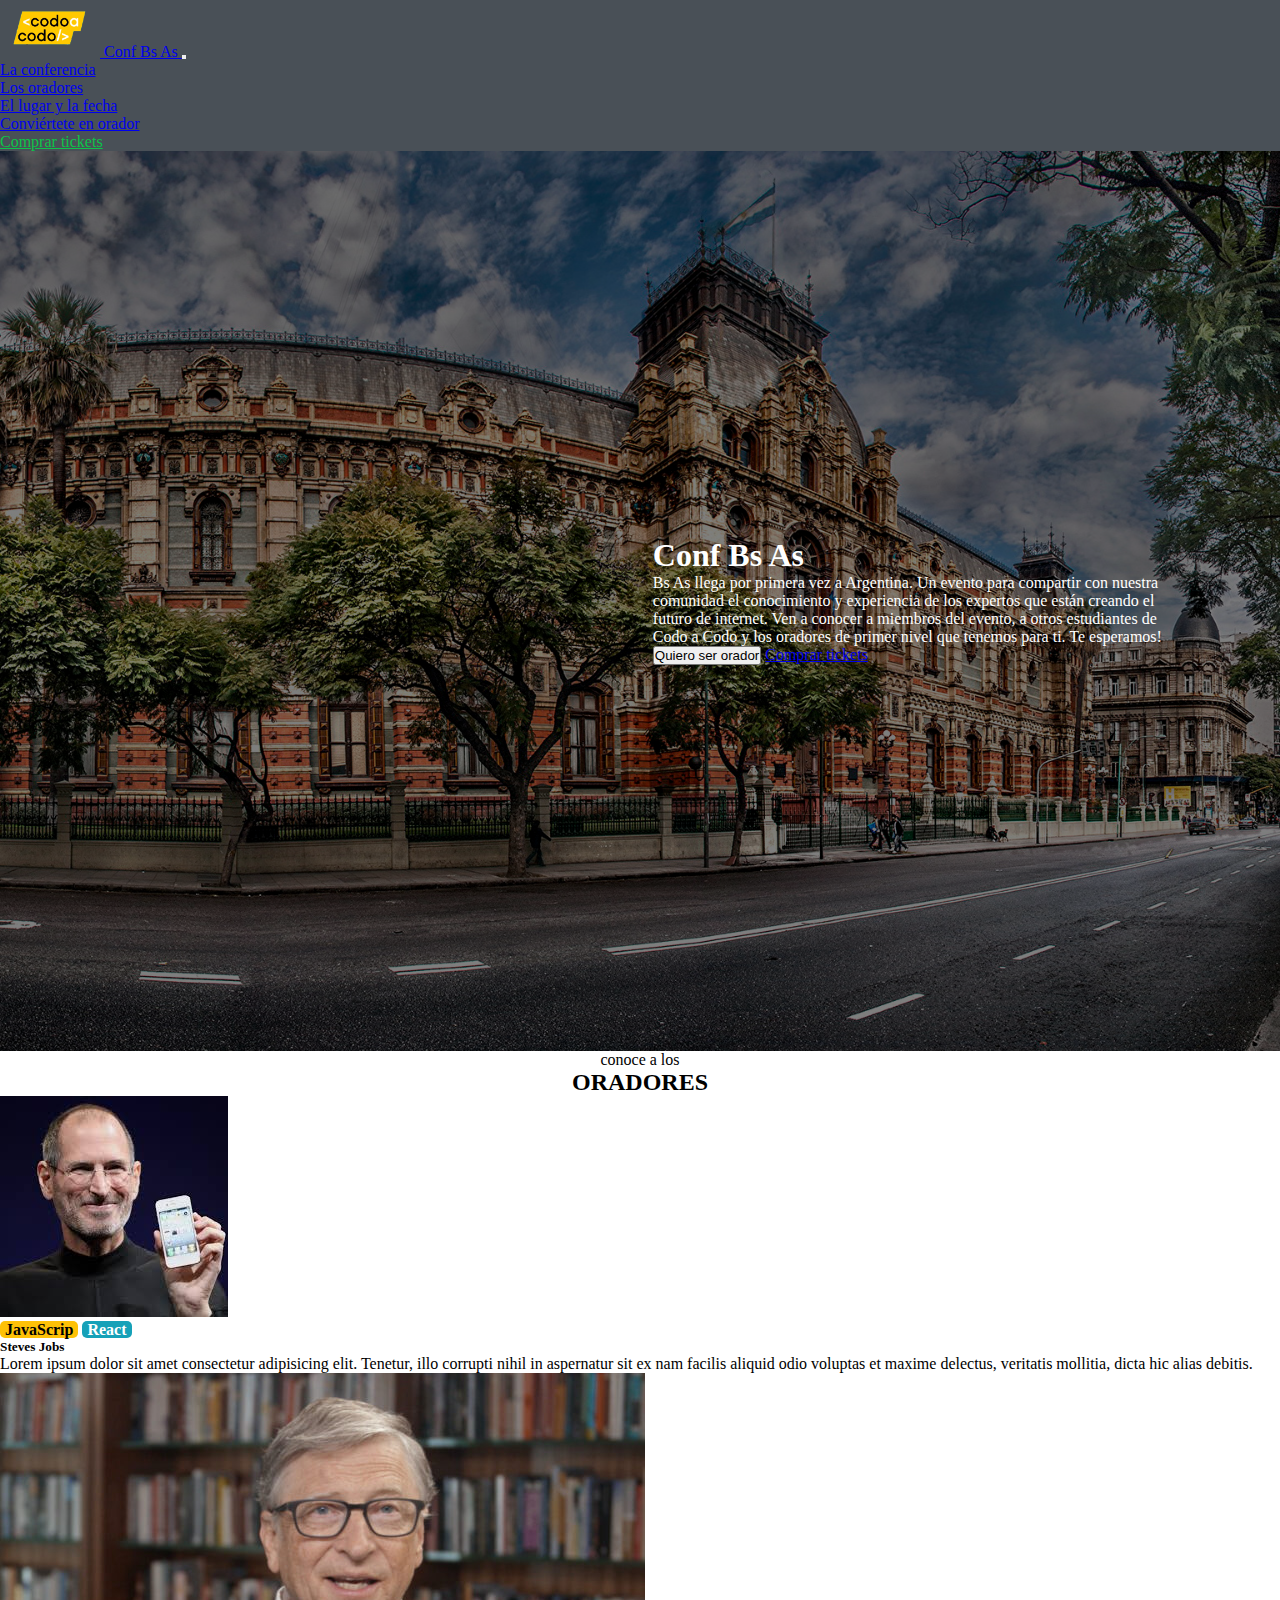
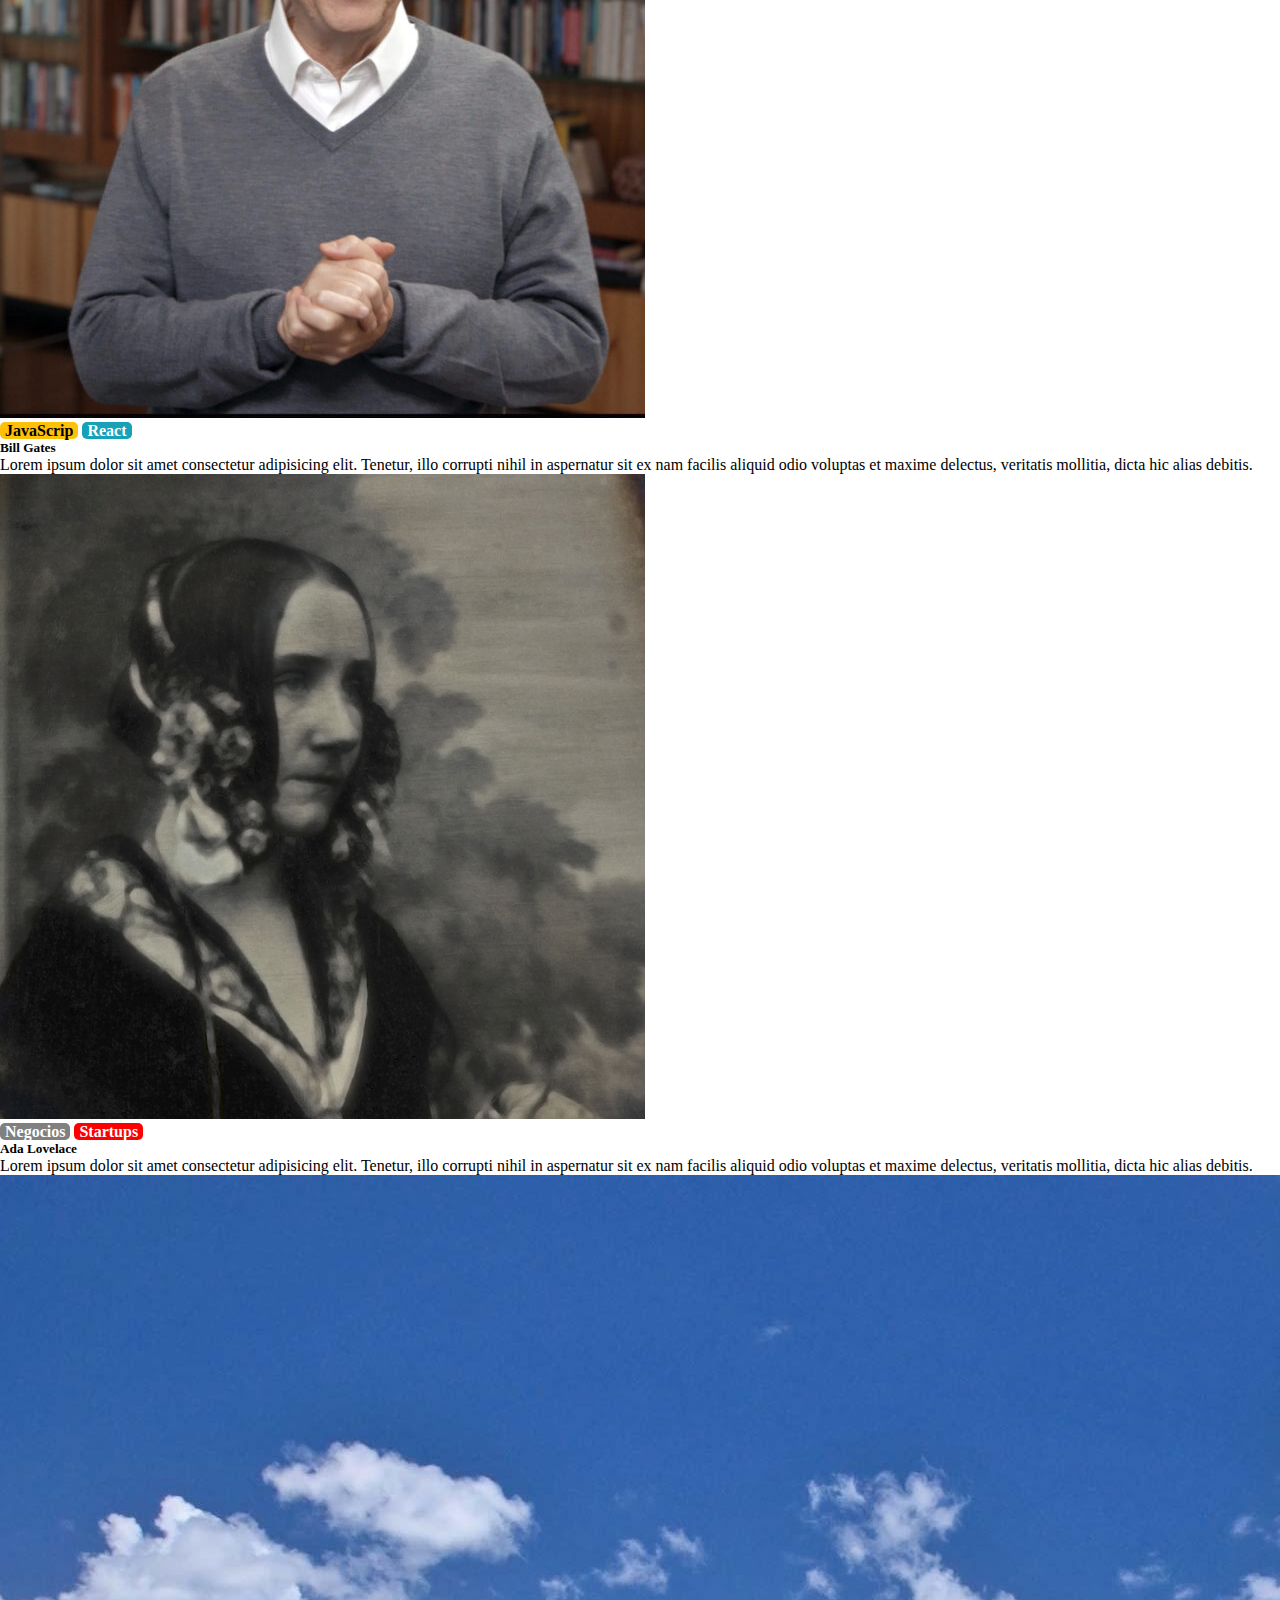
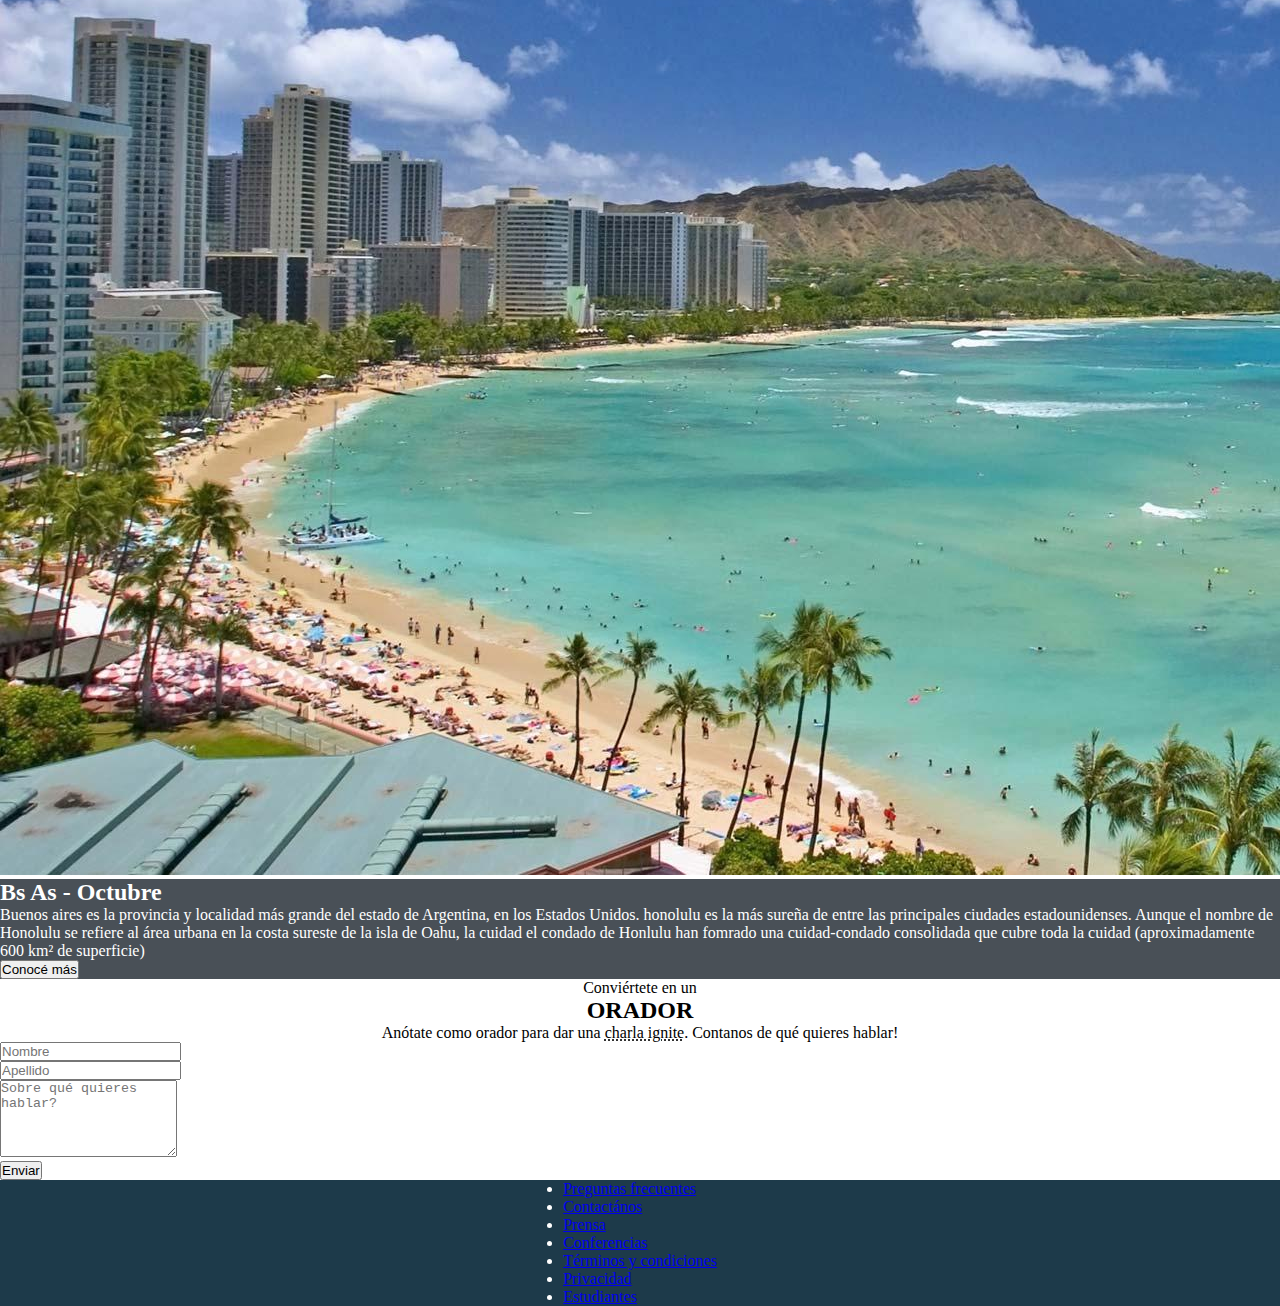
<file: index.html>
<!DOCTYPE html>
<html lang="en">
<head>
    <meta charset="UTF-8">
    <meta http-equiv="X-UA-Compatible" content="IE=edge">
    <meta name="viewport" content="width=device-width, initial-scale=1.0">
    <title>TP Integrador Fernandez</title>
    <link href="https://cdn.jsdelivr.net/npm/bootstrap@5.3.0-alpha3/dist/css/bootstrap.min.css" rel="stylesheet" integrity="sha384-KK94CHFLLe+nY2dmCWGMq91rCGa5gtU4mk92HdvYe+M/SXH301p5ILy+dN9+nJOZ" crossorigin="anonymous">
    <link rel="stylesheet" href="./css/styles.css">
  </head>
<body>
    <!-- comiento de la barra de navegacion-->
    <header>
      <nav class="navbar navbar-expand-lg navbar-dark">
          <div class="container-fluid menu-container px-lg-5">
              <a class="navbar-brand" href="index.html">
                  <img src="./imagenes/codoacodo.png" class="cac" alt="codoacodo">
                  <span class="text-white nav-text">Conf Bs As</span>
              </a>
              <button class="navbar-toggler" type="button" data-bs-toggle="collapse" data-bs-target="#navbarSupportedContent" aria-controls="navbarSupportedContent" aria-expanded="false" aria-label="Toggle navigation">
                  <span class="navbar-toggler-icon text-white"></span>
              </button>
              <div class="collapse navbar-collapse justify-content-end" id="navbarSupportedContent">
                  <ul class="navbar-nav text-center mb-2 mb-lg-0 NavLink">
                      <li class="nav-item" >
                          <a class="nav-link text-white" aria-current="page" href="#">La conferencia</a>
                      </li>
                      <li class="nav-item">
                          <a class="nav-link text-white" href="#">Los oradores</a>
                      </li>
                      <li class="nav-item">
                          <a class="nav-link text-white" href="#">El lugar y la fecha</a>
                      </li>
                      <li class="nav-item">
                          <a class="nav-link text-white" href="#">Conviértete en orador</a>
                      </li>
                      <li class="nav-item">
                          <a class="nav-link" href="#">Comprar tickets</a>
                      </li>
                  </ul>
              </div>
          </div>
        </nav>
  </header>
   <!--fin de la barra de navegacion-->

    <!--primer foto de fondo-->
  <main> 
    <div class="main-content text-end overlay"> 
      <div class="main-text mb-1 ">
        <div>
            <h1 class="ConfBsAs">Conf Bs As</h1>
            <p>Bs As llega por primera vez a Argentina. Un evento para compartir con nuestra comunidad el conocimiento 
                y experiencia de los expertos que están creando el futuro de internet. Ven a conocer a miembros del evento, a otros estudiantes
                de Codo a Codo y los oradores de primer nivel que tenemos para ti. Te esperamos!
            </p>
        </div>
        <div class="main-buttons">
            <button type="button" class="btn btn-outline-light">Quiero ser orador</button>
            <a type="button" class="btn btn-success" href="#">Comprar tickets</a>
       </div>
     </div>
    </div>
    <!--fin de la primero foto-->

    <!--seccion de oradores-->

  <section class="container mb-5">
    <div class="row">
        <div class="oradores">
            <span>conoce a los</span>
            <h2>ORADORES</h2>
        </div>
        <article class="col-lg-4">
            <div class="card miCard mt-2">
                <img src="./imagenes/steve.jpg" class="card-img-top" alt="...">
                <div class="card-body">
                    <span class="JS">JavaScrip</span>
                    <span class="react">React</span>   
                    <h5 class="card-title">Steves Jobs</h5>
                    <p class="card-text">Lorem ipsum dolor sit amet consectetur adipisicing elit. Tenetur,
                        illo corrupti nihil in aspernatur sit ex nam facilis aliquid odio voluptas et maxime delectus,
                        veritatis mollitia, dicta hic alias debitis.
                    </p>
                </div>
            </div>
        </article>
        <article class="col-lg-4">
            <div class="card miCard mt-2">
                <img src="./imagenes/bill.jpg" class="card-img-top" alt="...">
                <div class="card-body">
                    <span class="JS">JavaScrip</span>
                    <span class="react">React</span>
                    <h5 class="card-title">Bill Gates</h5>
                    <p class="card-text">Lorem ipsum dolor sit amet consectetur adipisicing elit. Tenetur,
                        illo corrupti nihil in aspernatur sit ex nam facilis aliquid odio voluptas et maxime delectus,
                        veritatis mollitia, dicta hic alias debitis.
                    </p>
                </div>
            </div>
        </article>
        <article class="col-lg-4">
            <div class="card miCard mt-2 ">
                <img src="./imagenes/ada.jpeg" class="card-img-top" alt="...">
                <div class="card-body ">
                    <span class="Negocios">Negocios</span>
                    <span class="Startups">Startups</span>
                    <h5 class="card-title">Ada Lovelace</h5>
                    <p class="card-text">Lorem ipsum dolor sit amet consectetur adipisicing elit. Tenetur, illo corrupti
                        nihil in aspernatur sit ex nam facilis aliquid odio voluptas et maxime delectus, veritatis
                        mollitia, dicta hic alias debitis.</p>
                </div>
            </div>
        </article>
    </div>
</section>

<!--fin de la seccion de oradores-->

<!-- comienzo de bs as octubre-->
    <section class="container-fluid">
      <div class="row">
        <div class="col-lg-6 p-0">
            <img class="img-fluid" src="./imagenes/honolulu.jpg" alt="">
        </div>
        <div class="col-lg-6 honolulu-text pt-3">
            <h2>Bs As - Octubre</h2>
            <p>Buenos aires es la provincia y localidad más grande del estado de Argentina, en los Estados Unidos.
                honolulu es la más sureña de entre las principales ciudades estadounidenses.
                Aunque el nombre de Honolulu se refiere al área urbana en la costa sureste de la isla de Oahu,
                la cuidad  el condado de Honlulu han fomrado una cuidad-condado consolidada que cubre toda la cuidad
                (aproximadamente 600 km² de superficie)
            </p>
            <button type="button" class="btn btn-outline-light mb-1">Conocé más</button>
        </div>
      </div>
    </section>
 <!--</main>-->  
  
<!-- fin de bs as octubre-->

    <!-- formulario -->
    <section class="container w-75">
      <div class="oradores">
          <span>Conviértete en un</span>
          <h2>ORADOR</h2>
          <span class="mb-2 text-md-start">Anótate como orador para dar una <u>charla ignite</u>. Contanos de qué quieres hablar!</span>
      </div>
      <form action="#">
          <div class="row">
              <div class="mb-3 col-lg-6">
                  <input type="text" class="form-control" id="ejFormControlInput1" placeholder="Nombre">
              </div>
              <div class="mb-3 col-lg-6">
                  <input type="text" class="form-control" id="ejFormControlInput1" placeholder="Apellido">
              </div>
          </div>
          <div class="mb-3">
              <textarea class="form-control" id="ejFormControlTextarea1" rows="5" placeholder="Sobre qué quieres hablar?"></textarea>
          </div>
          <button class="w-100 btn btn-lg btn-success boton" type="submit">Enviar</button>
      </form>
    </section>
  </main>
<!--fin del formulario-->

<!--comienzo del footer-->
  <footer class="py-3 px-2 mt-4 footer-content">
    <ul class="nav row row-cols-2 text-center">
            <li class="nav-item col-xl-auto col-md-6">
                <a href="#" class="nav-link text-white">Preguntas frecuentes</a>
            </li>
            <li class="nav-item col-xl-auto col-md-6">
                <a href="#" class="nav-link text-white">Contactános</a>
            </li>
            <li class="nav-item col-xl-auto col-md-6">
                <a href="#" class="nav-link text-white">Prensa</a>
            </li>
            <li class="nav-item col-xl-auto col-md-6">
                <a href="#" class="nav-link text-white">Conferencias</a>
            </li>
            <li class="nav-item col-xl-auto col-md-6">
                <a href="#" class="nav-link text-white">Términos y condiciones</a>
            </li>
            <li class="nav-item col-xl-auto col-md-6">
                <a href="#" class="nav-link text-white">Privacidad</a>
            </li>
            <li class="nav-item col-xl-auto col-md-6">
                <a href="#" class="nav-link text-white">Estudiantes</a>
            </li>  
    </ul>
  </footer>

<!-- fin del footer-->

  <script src="https://cdn.jsdelivr.net/npm/bootstrap@5.3.0-alpha3/dist/js/bootstrap.bundle.min.js" integrity="sha384-ENjdO4Dr2bkBIFxQpeoTz1HIcje39Wm4jDKdf19U8gI4ddQ3GYNS7NTKfAdVQSZe" crossorigin="anonymous"></script>
</body>
</html>
</file>
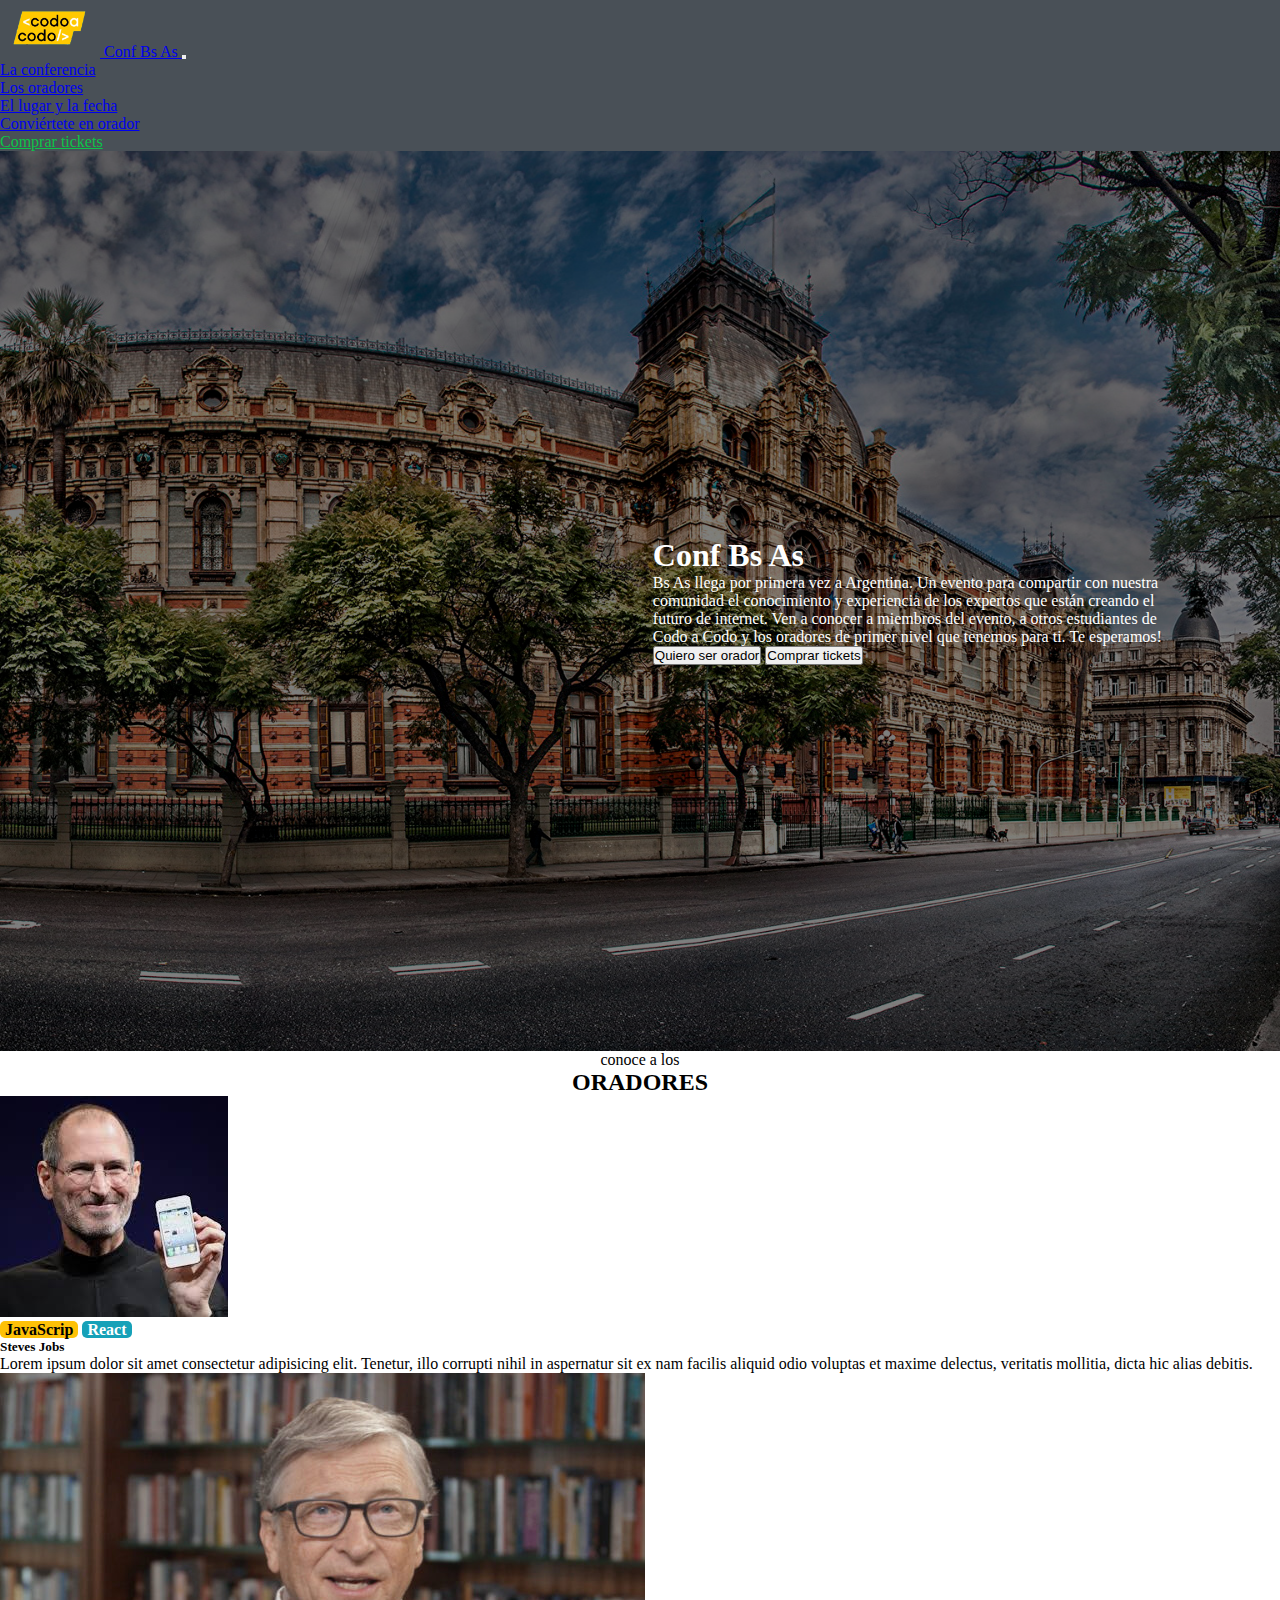
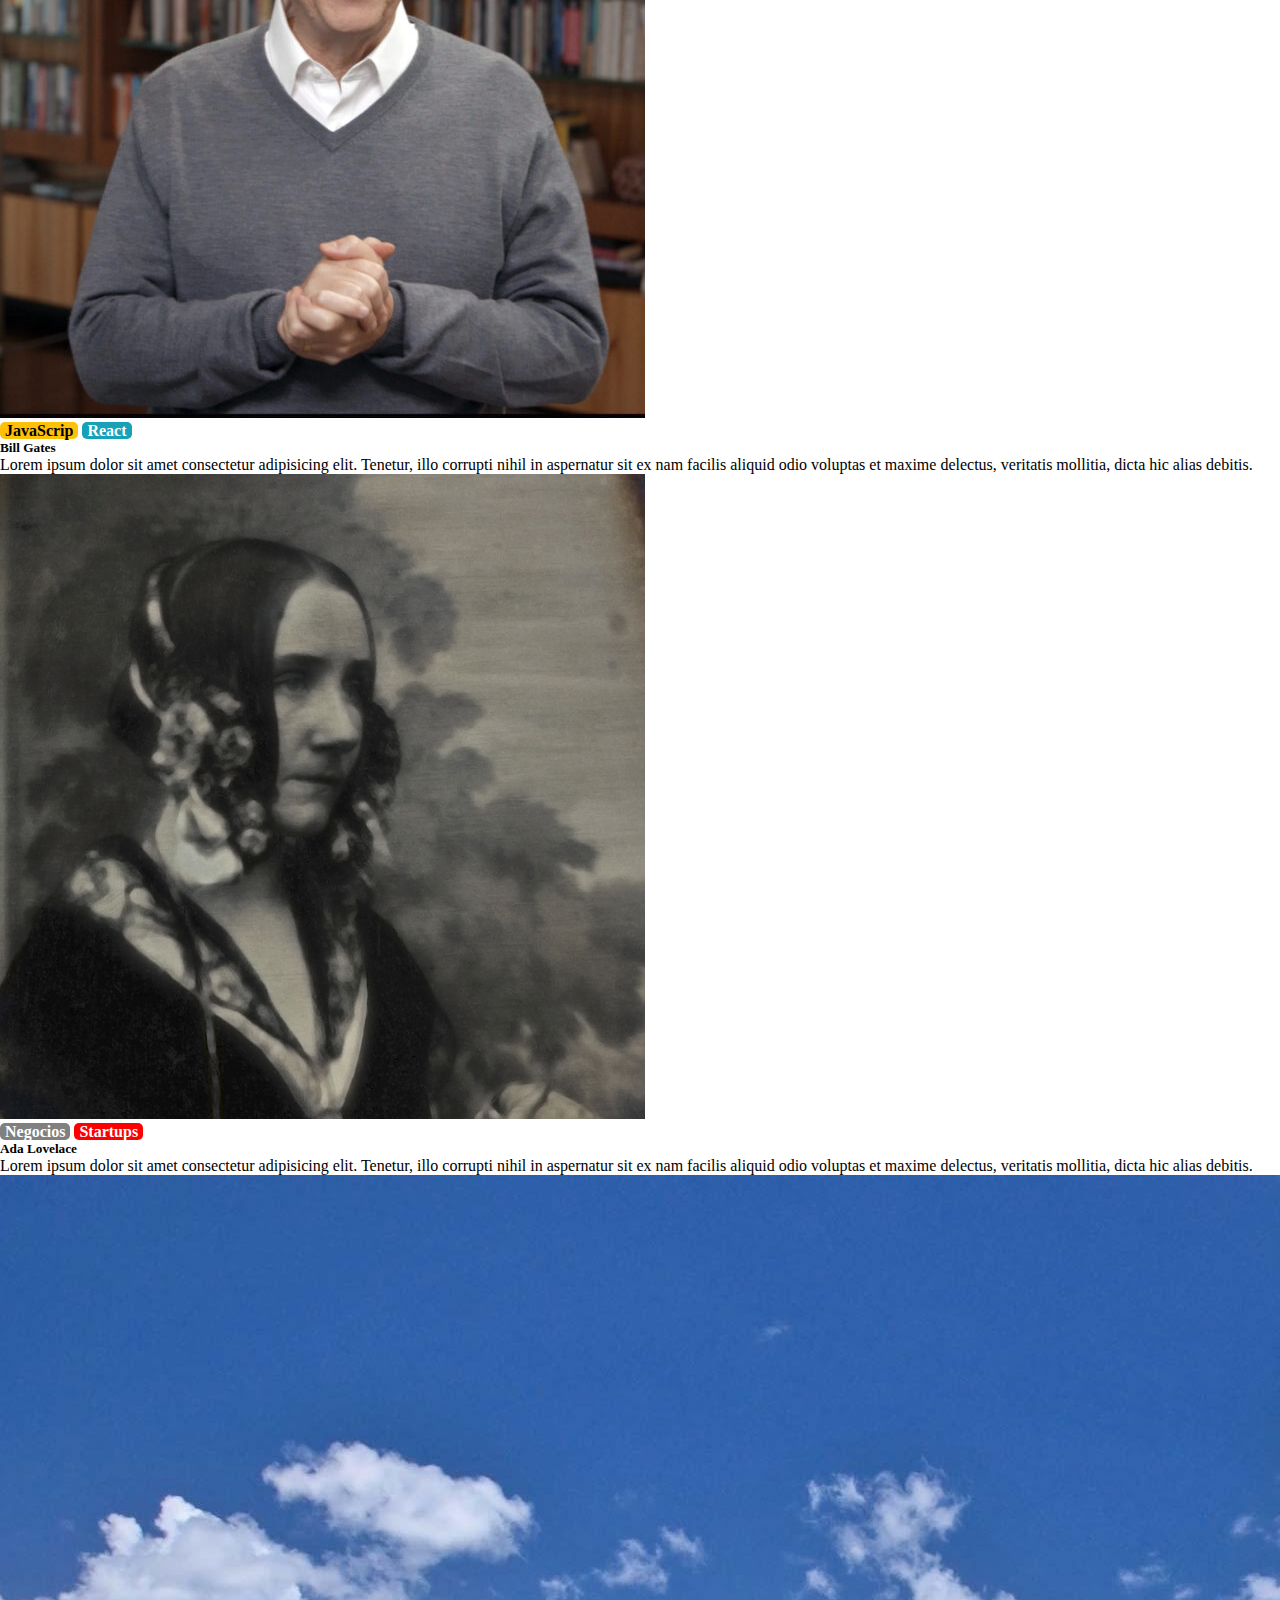
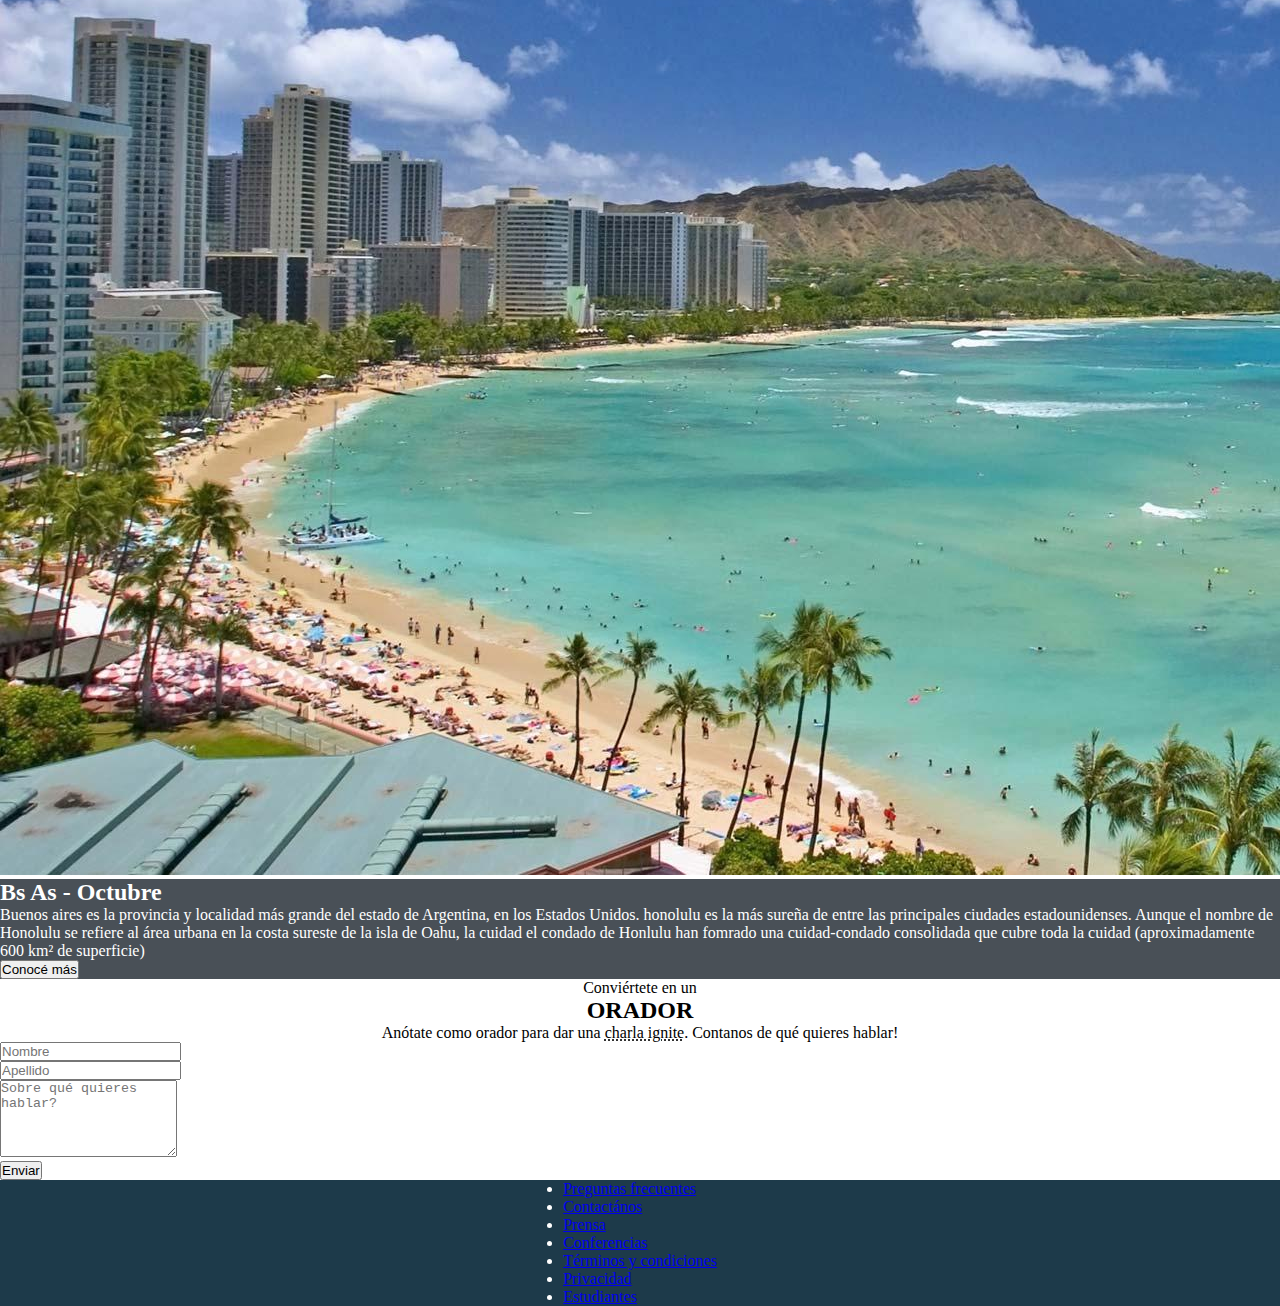
<file: TpFront.html>
<!DOCTYPE html>
<html lang="en">
<head>
    <meta charset="UTF-8">
    <meta http-equiv="X-UA-Compatible" content="IE=edge">
    <meta name="viewport" content="width=device-width, initial-scale=1.0">
    <title>TP Integrador Fernandez</title>
    <link href="https://cdn.jsdelivr.net/npm/bootstrap@5.3.0-alpha3/dist/css/bootstrap.min.css" rel="stylesheet" integrity="sha384-KK94CHFLLe+nY2dmCWGMq91rCGa5gtU4mk92HdvYe+M/SXH301p5ILy+dN9+nJOZ" crossorigin="anonymous">
    <link rel="stylesheet" href="./css/styles.css">
  </head>
<body>
    <!-- comiento de la barra de navegacion-->
    <header>
      <nav class="navbar navbar-expand-lg navbar-dark">
          <div class="container-fluid menu-container px-lg-5">
              <a class="navbar-brand" href="../index.html">
                  <img src="./imagenes/codoacodo.png" class="cac" alt="codoacodo">
                  <span class="text-white nav-text">Conf Bs As</span>
              </a>
              <button class="navbar-toggler" type="button" data-bs-toggle="collapse" data-bs-target="#navbarSupportedContent" aria-controls="navbarSupportedContent" aria-expanded="false" aria-label="Toggle navigation">
                  <span class="navbar-toggler-icon text-white"></span>
              </button>
              <div class="collapse navbar-collapse justify-content-end" id="navbarSupportedContent">
                  <ul class="navbar-nav text-center mb-2 mb-lg-0 NavLink">
                      <li class="nav-item" >
                          <a class="nav-link text-white" aria-current="page" href="#">La conferencia</a>
                      </li>
                      <li class="nav-item">
                          <a class="nav-link text-white" href="#">Los oradores</a>
                      </li>
                      <li class="nav-item">
                          <a class="nav-link text-white" href="#">El lugar y la fecha</a>
                      </li>
                      <li class="nav-item">
                          <a class="nav-link text-white" href="#">Conviértete en orador</a>
                      </li>
                      <li class="nav-item">
                          <a class="nav-link" href="#">Comprar tickets</a>
                      </li>
                  </ul>
              </div>
          </div>
        </nav>
  </header>
   <!--fin de la barra de navegacion-->

    <!--primer foto de fondo-->
  <main> 
    <div class="main-content text-end overlay"> 
      <div class="main-text mb-1 ">
        <div>
            <h1 class="ConfBsAs">Conf Bs As</h1>
            <p>Bs As llega por primera vez a Argentina. Un evento para compartir con nuestra comunidad el conocimiento 
                y experiencia de los expertos que están creando el futuro de internet. Ven a conocer a miembros del evento, a otros estudiantes
                de Codo a Codo y los oradores de primer nivel que tenemos para ti. Te esperamos!
            </p>
        </div>
        <div class="main-buttons">
            <button type="button" class="btn btn-outline-light">Quiero ser orador</button>
            <button type="button" class="btn btn-success">Comprar tickets</button>
       </div>
     </div>
    </div>
    <!--fin de la primero foto-->

    <!--seccion de oradores-->

  <section class="container mb-5">
    <div class="row">
        <div class="oradores">
            <span>conoce a los</span>
            <h2>ORADORES</h2>
        </div>
        <article class="col-lg-4">
            <div class="card miCard mt-2">
                <img src="./imagenes/steve.jpg" class="card-img-top" alt="...">
                <div class="card-body">
                    <span class="JS">JavaScrip</span>
                    <span class="react">React</span>   
                    <h5 class="card-title">Steves Jobs</h5>
                    <p class="card-text">Lorem ipsum dolor sit amet consectetur adipisicing elit. Tenetur,
                        illo corrupti nihil in aspernatur sit ex nam facilis aliquid odio voluptas et maxime delectus,
                        veritatis mollitia, dicta hic alias debitis.
                    </p>
                </div>
            </div>
        </article>
        <article class="col-lg-4">
            <div class="card miCard mt-2">
                <img src="./imagenes/bill.jpg" class="card-img-top" alt="...">
                <div class="card-body">
                    <span class="JS">JavaScrip</span>
                    <span class="react">React</span>
                    <h5 class="card-title">Bill Gates</h5>
                    <p class="card-text">Lorem ipsum dolor sit amet consectetur adipisicing elit. Tenetur,
                        illo corrupti nihil in aspernatur sit ex nam facilis aliquid odio voluptas et maxime delectus,
                        veritatis mollitia, dicta hic alias debitis.
                    </p>
                </div>
            </div>
        </article>
        <article class="col-lg-4">
            <div class="card miCard mt-2 ">
                <img src="./imagenes/ada.jpeg" class="card-img-top" alt="...">
                <div class="card-body ">
                    <span class="Negocios">Negocios</span>
                    <span class="Startups">Startups</span>
                    <h5 class="card-title">Ada Lovelace</h5>
                    <p class="card-text">Lorem ipsum dolor sit amet consectetur adipisicing elit. Tenetur, illo corrupti
                        nihil in aspernatur sit ex nam facilis aliquid odio voluptas et maxime delectus, veritatis
                        mollitia, dicta hic alias debitis.</p>
                </div>
            </div>
        </article>
    </div>
</section>

<!--fin de la seccion de oradores-->

<!-- comienzo de bs as octubre-->
    <section class="container-fluid">
      <div class="row">
        <div class="col-lg-6 p-0">
            <img class="img-fluid" src="./imagenes/honolulu.jpg" alt="">
        </div>
        <div class="col-lg-6 honolulu-text pt-3">
            <h2>Bs As - Octubre</h2>
            <p>Buenos aires es la provincia y localidad más grande del estado de Argentina, en los Estados Unidos.
                honolulu es la más sureña de entre las principales ciudades estadounidenses.
                Aunque el nombre de Honolulu se refiere al área urbana en la costa sureste de la isla de Oahu,
                la cuidad  el condado de Honlulu han fomrado una cuidad-condado consolidada que cubre toda la cuidad
                (aproximadamente 600 km² de superficie)
            </p>
            <button type="button" class="btn btn-outline-light mb-1">Conocé más</button>
        </div>
      </div>
    </section>
 <!--</main>-->  
  
<!-- fin de bs as octubre-->

    <!-- formulario -->
    <section class="container w-75">
      <div class="oradores">
          <span>Conviértete en un</span>
          <h2>ORADOR</h2>
          <span class="mb-2 text-md-start">Anótate como orador para dar una <u>charla ignite</u>. Contanos de qué quieres hablar!</span>
      </div>
      <form action="#">
          <div class="row">
              <div class="mb-3 col-lg-6">
                  <input type="text" class="form-control" id="ejFormControlInput1" placeholder="Nombre">
              </div>
              <div class="mb-3 col-lg-6">
                  <input type="text" class="form-control" id="ejFormControlInput1" placeholder="Apellido">
              </div>
          </div>
          <div class="mb-3">
              <textarea class="form-control" id="ejFormControlTextarea1" rows="5" placeholder="Sobre qué quieres hablar?"></textarea>
          </div>
          <button class="w-100 btn btn-lg btn-success boton" type="submit">Enviar</button>
      </form>
    </section>
  </main>
<!--fin del formulario-->

<!--comienzo del footer-->
  <footer class="py-3 px-2 mt-4 footer-content">
    <ul class="nav row row-cols-2 text-center">
            <li class="nav-item col-xl-auto col-md-6">
                <a href="#" class="nav-link text-white">Preguntas frecuentes</a>
            </li>
            <li class="nav-item col-xl-auto col-md-6">
                <a href="#" class="nav-link text-white">Contactános</a>
            </li>
            <li class="nav-item col-xl-auto col-md-6">
                <a href="#" class="nav-link text-white">Prensa</a>
            </li>
            <li class="nav-item col-xl-auto col-md-6">
                <a href="#" class="nav-link text-white">Conferencias</a>
            </li>
            <li class="nav-item col-xl-auto col-md-6">
                <a href="#" class="nav-link text-white">Términos y condiciones</a>
            </li>
            <li class="nav-item col-xl-auto col-md-6">
                <a href="#" class="nav-link text-white">Privacidad</a>
            </li>
            <li class="nav-item col-xl-auto col-md-6">
                <a href="#" class="nav-link text-white">Estudiantes</a>
            </li>  
    </ul>
  </footer>

<!-- fin del footer-->

  <script src="https://cdn.jsdelivr.net/npm/bootstrap@5.3.0-alpha3/dist/js/bootstrap.bundle.min.js" integrity="sha384-ENjdO4Dr2bkBIFxQpeoTz1HIcje39Wm4jDKdf19U8gI4ddQ3GYNS7NTKfAdVQSZe" crossorigin="anonymous"></script>

</body>
</html>
</file>
<file: css/styles.css>
*{
    margin: 0;
    padding: 0;
}
.menu-container{
    background-color: #495057;
}
.nav-links li{
    margin: 5px;
}
.menu-container img{
    width: 100px;
}
.main-content{
    display: flex;
    flex-direction: column;
    justify-content: center;
    align-items: end;
    background-image: url(../imagenes/ba1.jpg);
    background-repeat: no-repeat ;
    background-position: center center;
    background-size: cover;
    color: white;
    height: 100vh;
}
.main-text{
    padding-left: 51vw;
    padding-right: 9vw;
    display: flex;
    flex-direction: column;
    justify-content: center;
    height: inherit;
    background-color: rgba(0, 0, 0, 0.5);

}
.NavLink li:last-child a{
    color: #0cc449;
}
.oradores{
    display: flex;
    flex-direction: column;
    align-items: center;
    justify-content: start;
}
.JS{
    background-color: rgb(254, 193, 7);
    border-radius: 5px;
    padding: 0 5px;
    font-weight: bold;
}
.react{
    background-color: rgb(22, 161, 184);
    border-radius: 5px;
    padding: 0 5px;
    font-weight: bold;
    color: white;
}
.Negocios{
    background-color: gray;
    border-radius: 5px;
    padding: 0 5px;
    font-weight: bold;
    color: white;
}
.Startups{
    background-color: red;
    border-radius: 5px;
    padding: 0 5px;
    font-weight: bold;
    color: white;   
}
.honolulu-text{
    background-color: #495057;
    color: white;
    height: inherit;
}
u{
    text-decoration-style: dotted;
}
.footer-content{
    background-color: rgb(29, 58, 74);
    color: white;
    display: flex;
    justify-content: center;
}
.nav-item a:hover{
        filter: brightness(0.7);
}
</file>
